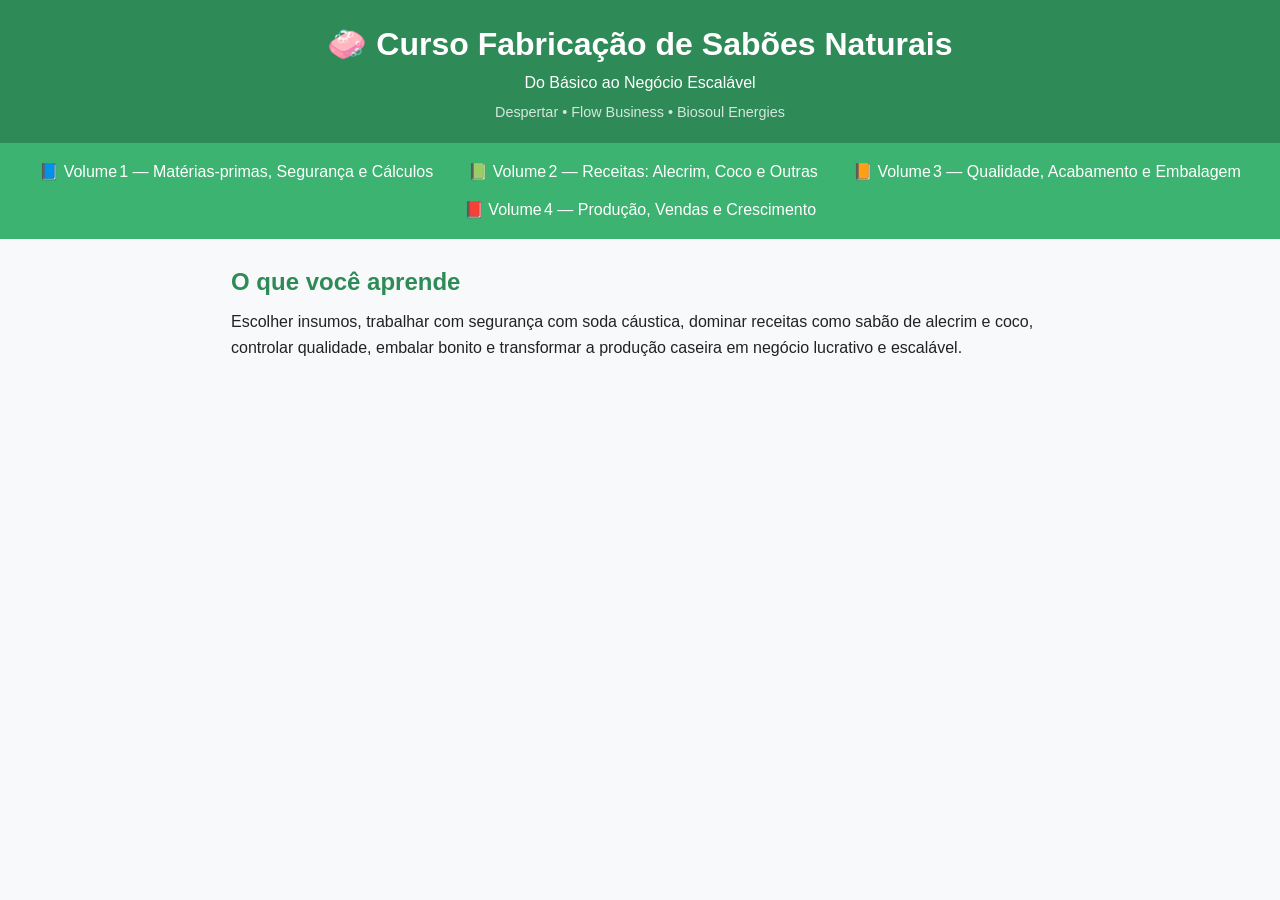
<file: index.html>
<!DOCTYPE html>
<html lang="pt-BR">
<head>
<meta charset="UTF-8">
<meta name="viewport" content="width=device-width,initial-scale=1.0">
<title>Curso Fabricação de Sabões Naturais</title>
<link rel="stylesheet" href="estilo.css">
</head>
<body>
<header><h1>🧼 Curso Fabricação de Sabões Naturais</h1><p>Do Básico ao Negócio Escalável</p><p class="ecossistema">Despertar • Flow Business • Biosoul Energies</p></header>
<nav><ul>
<li><a href="volume-1-fundamentos.html">📘 Volume 1 — Matérias‑primas, Segurança e Cálculos</a></li>
<li><a href="volume-2-receitas-praticas.html">📗 Volume 2 — Receitas: Alecrim, Coco e Outras</a></li>
<li><a href="volume-3-qualidade-embalagem.html">📙 Volume 3 — Qualidade, Acabamento e Embalagem</a></li>
<li><a href="volume-4-negocio-escalavel.html">📕 Volume 4 — Produção, Vendas e Crescimento</a></li>
</ul></nav>
<main><section><h2>O que você aprende</h2>
<p>Escolher insumos, trabalhar com segurança com soda cáustica, dominar receitas como sabão de alecrim e coco, controlar qualidade, embalar bonito e transformar a produção caseira em negócio lucrativo e escalável.</p></section></main>
</body>
</html>
</file>
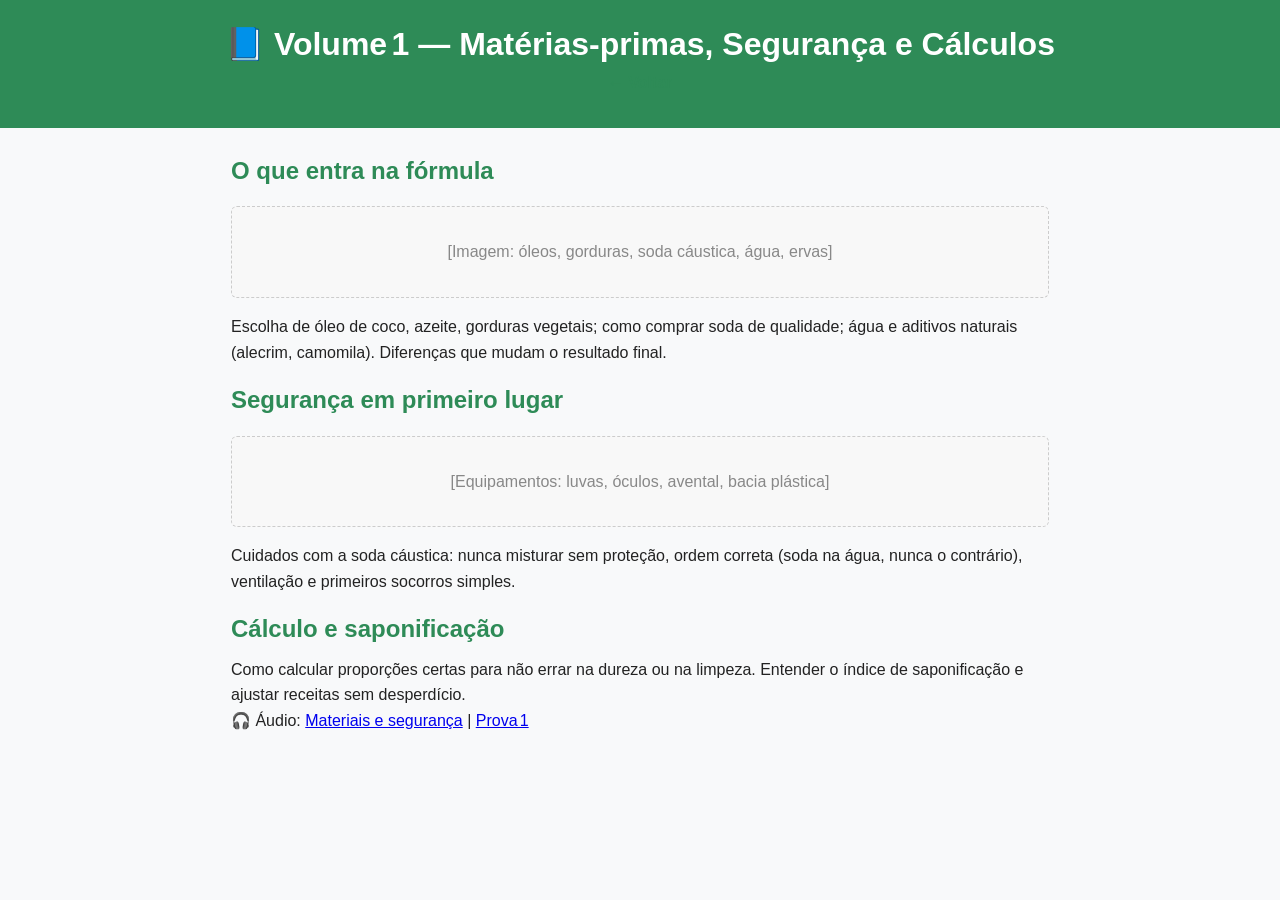
<file: volume‑1‑fundamentos.html>
<!DOCTYPE html>
<html lang="pt-BR">
<head><meta charset="UTF-8"><meta name="viewport" content="width=device-width,initial-scale=1.0"><title>Volume 1</title><link rel="stylesheet" href="estilo.css"></head>
<body>
<header><h1>📘 Volume 1 — Matérias‑primas, Segurança e Cálculos</h1><a href="index.html" class="voltar">← Voltar</a></header>
<main>
<h2>O que entra na fórmula</h2>
<div class="espaco-img">[Imagem: óleos, gorduras, soda cáustica, água, ervas]</div>
<p>Escolha de óleo de coco, azeite, gorduras vegetais; como comprar soda de qualidade; água e aditivos naturais (alecrim, camomila). Diferenças que mudam o resultado final.</p>

<h2>Segurança em primeiro lugar</h2>
<div class="espaco-img">[Equipamentos: luvas, óculos, avental, bacia plástica]</div>
<p>Cuidados com a soda cáustica: nunca misturar sem proteção, ordem correta (soda na água, nunca o contrário), ventilação e primeiros socorros simples.</p>

<h2>Cálculo e saponificação</h2>
<p>Como calcular proporções certas para não errar na dureza ou na limpeza. Entender o índice de saponificação e ajustar receitas sem desperdício.</p>
<p>🎧 Áudio: <a href="#">Materiais e segurança</a> | <a href="#">Prova 1</a></p>
</main>
</body>
</html>
</file>
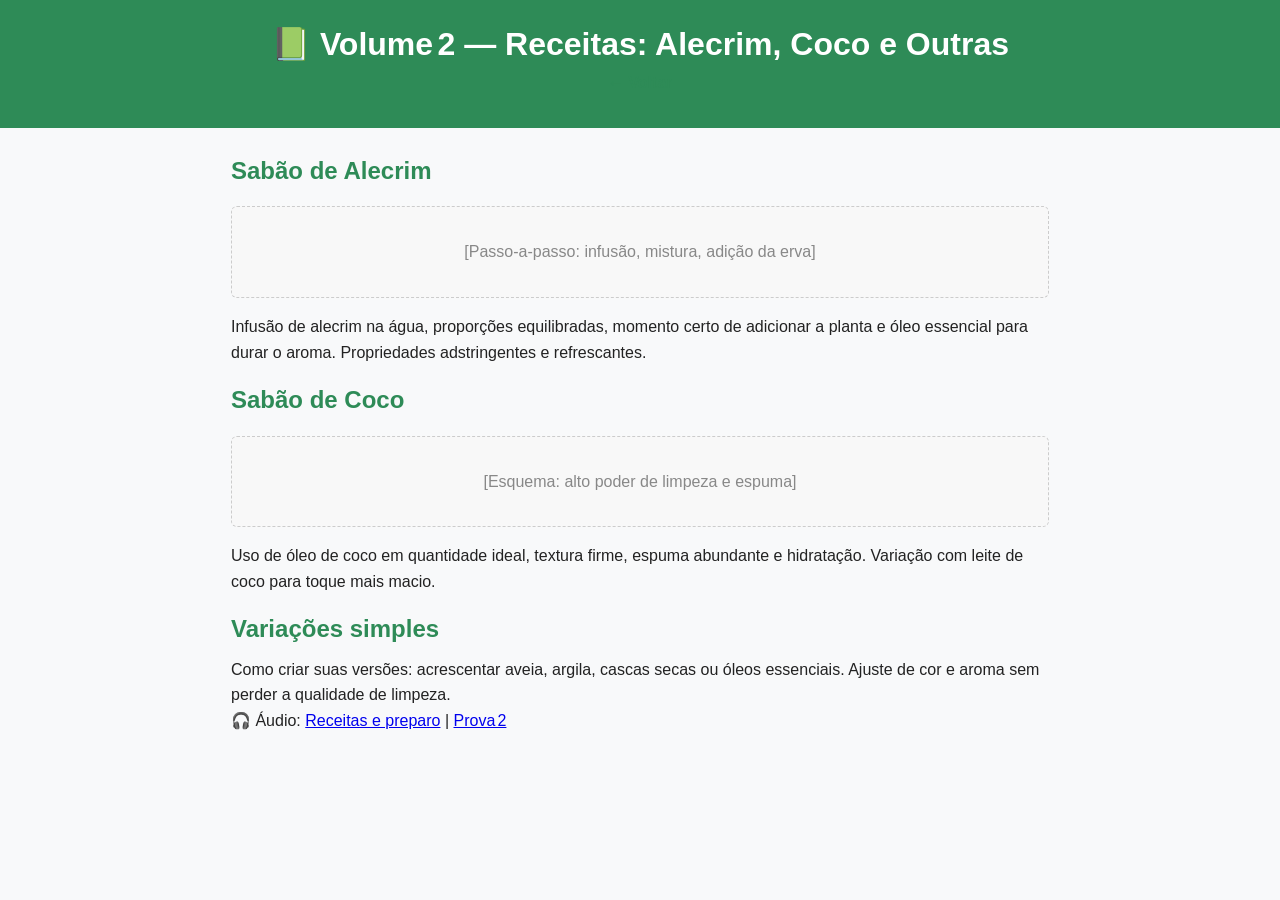
<file: volume‑2‑receitas-praticas.html>
<!DOCTYPE html>
<html lang="pt-BR">
<head><meta charset="UTF-8"><meta name="viewport" content="width=device-width,initial-scale=1.0"><title>Volume 2</title><link rel="stylesheet" href="estilo.css"></head>
<body>
<header><h1>📗 Volume 2 — Receitas: Alecrim, Coco e Outras</h1><a href="index.html" class="voltar">← Voltar</a></header>
<main>
<h2>Sabão de Alecrim</h2>
<div class="espaco-img">[Passo‑a‑passo: infusão, mistura, adição da erva]</div>
<p>Infusão de alecrim na água, proporções equilibradas, momento certo de adicionar a planta e óleo essencial para durar o aroma. Propriedades adstringentes e refrescantes.</p>

<h2>Sabão de Coco</h2>
<div class="espaco-img">[Esquema: alto poder de limpeza e espuma]</div>
<p>Uso de óleo de coco em quantidade ideal, textura firme, espuma abundante e hidratação. Variação com leite de coco para toque mais macio.</p>

<h2>Variações simples</h2>
<p>Como criar suas versões: acrescentar aveia, argila, cascas secas ou óleos essenciais. Ajuste de cor e aroma sem perder a qualidade de limpeza.</p>
<p>🎧 Áudio: <a href="#">Receitas e preparo</a> | <a href="#">Prova 2</a></p>
</main>
</body>
</html>
</file>
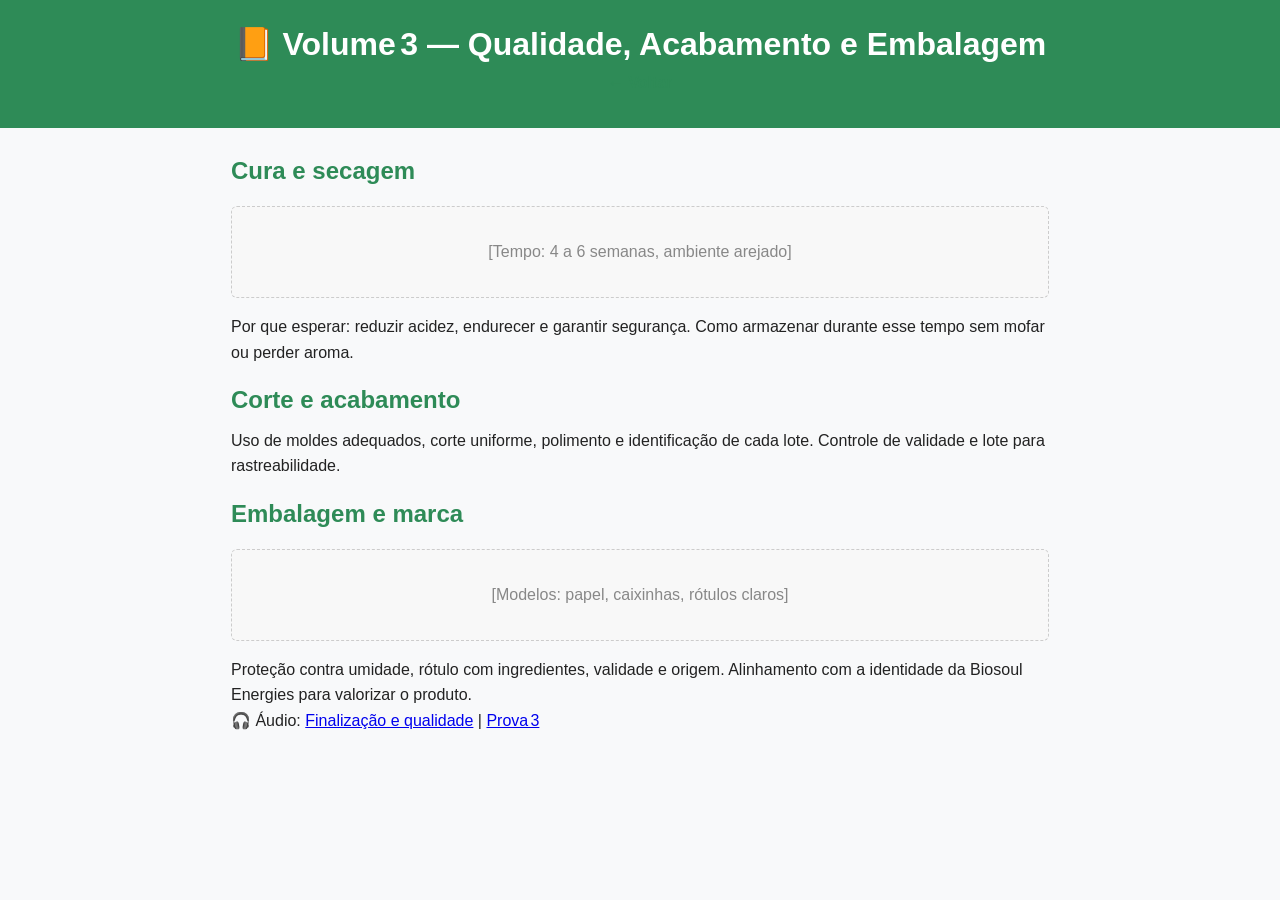
<file: volume‑3‑qualidade-embalagem.html>
<!DOCTYPE html>
<html lang="pt-BR">
<head><meta charset="UTF-8"><meta name="viewport" content="width=device-width,initial-scale=1.0"><title>Volume 3</title><link rel="stylesheet" href="estilo.css"></head>
<body>
<header><h1>📙 Volume 3 — Qualidade, Acabamento e Embalagem</h1><a href="index.html" class="voltar">← Voltar</a></header>
<main>
<h2>Cura e secagem</h2>
<div class="espaco-img">[Tempo: 4 a 6 semanas, ambiente arejado]</div>
<p>Por que esperar: reduzir acidez, endurecer e garantir segurança. Como armazenar durante esse tempo sem mofar ou perder aroma.</p>

<h2>Corte e acabamento</h2>
<p>Uso de moldes adequados, corte uniforme, polimento e identificação de cada lote. Controle de validade e lote para rastreabilidade.</p>

<h2>Embalagem e marca</h2>
<div class="espaco-img">[Modelos: papel, caixinhas, rótulos claros]</div>
<p>Proteção contra umidade, rótulo com ingredientes, validade e origem. Alinhamento com a identidade da Biosoul Energies para valorizar o produto.</p>
<p>🎧 Áudio: <a href="#">Finalização e qualidade</a> | <a href="#">Prova 3</a></p>
</main>
</body>
</html>
</file>
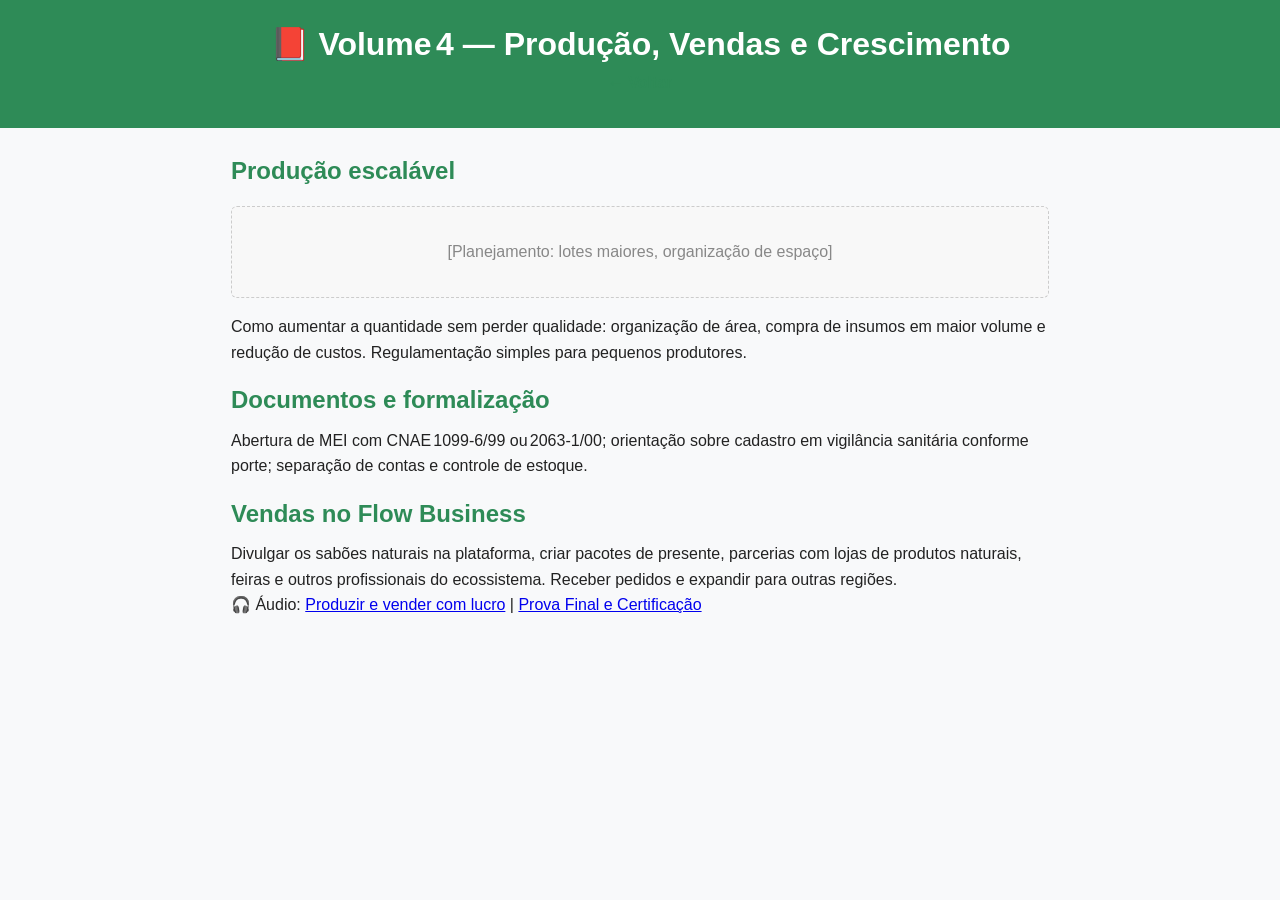
<file: volume‑4‑negocio-escalavel.html>
<!DOCTYPE html>
<html lang="pt-BR">
<head><meta charset="UTF-8"><meta name="viewport" content="width=device-width,initial-scale=1.0"><title>Volume 4</title><link rel="stylesheet" href="estilo.css"></head>
<body>
<header><h1>📕 Volume 4 — Produção, Vendas e Crescimento</h1><a href="index.html" class="voltar">← Voltar</a></header>
<main>
<h2>Produção escalável</h2>
<div class="espaco-img">[Planejamento: lotes maiores, organização de espaço]</div>
<p>Como aumentar a quantidade sem perder qualidade: organização de área, compra de insumos em maior volume e redução de custos. Regulamentação simples para pequenos produtores.</p>

<h2>Documentos e formalização</h2>
<p>Abertura de MEI com CNAE 1099‑6/99 ou 2063‑1/00; orientação sobre cadastro em vigilância sanitária conforme porte; separação de contas e controle de estoque.</p>

<h2>Vendas no Flow Business</h2>
<p>Divulgar os sabões naturais na plataforma, criar pacotes de presente, parcerias com lojas de produtos naturais, feiras e outros profissionais do ecossistema. Receber pedidos e expandir para outras regiões.</p>
<p>🎧 Áudio: <a href="#">Produzir e vender com lucro</a> | <a href="#">Prova Final e Certificação</a></p>
</main>
</body>
</html>
</file>
<file: estilo.css>
*{box-sizing:border-box;margin:0;padding:0;font-family:Arial,sans-serif;}
body{background:#f8f9fa;color:#222;line-height:1.6;}
header{background:#2E8B57;color:white;padding:1.2rem;text-align:center;}
.ecossistema{font-size:0.9rem;opacity:0.8;margin-top:0.3rem;}
nav{background:#3CB371;padding:1rem;}
nav ul{list-style:none;display:flex;flex-wrap:wrap;gap:.8rem;justify-content:center;}
nav a{color:white;text-decoration:none;font-weight:500;padding:.4rem .7rem;border-radius:4px;}
nav a:hover{background:#2E8B57;}
main{max-width:850px;margin:1.5rem auto;padding:0 1rem;}
h2{color:#2E8B57;margin:1rem 0 .5rem;}
.espaco-img{background:#f8f8f8;border:1px dashed #ccc;padding:2rem;text-align:center;color:#888;margin:1rem 0;border-radius:6px;}
a.voltar{color:#2E8B57;text-decoration:none;font-weight:bold;display:inline-block;margin-bottom:.8rem;}
ul.detalhe{padding-left:1.5rem;margin-bottom:0.8rem;}
</file>
